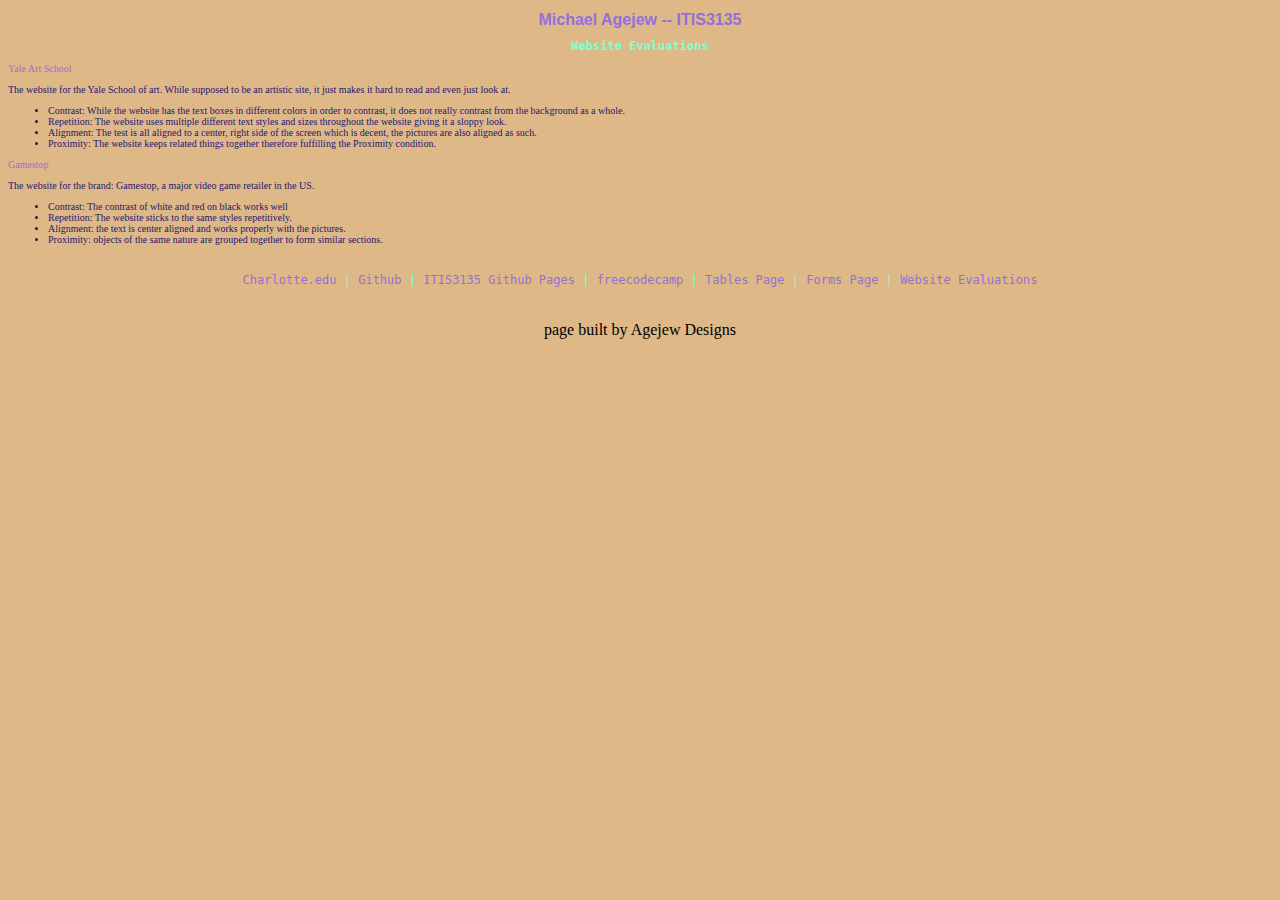
<file: evaluations/index.html>
<!DOCTYPE html>
<html lang=en>
    <link rel="stylesheet" href="default.css">

<head>
    <title>Website_Evaluations</title>
</head>
<body class= "background-color">
    <header>
        <h1 class="purple-text">Michael Agejew -- ITIS3135</h1>
    </header>
<main>
   <h2 class="teal-text">Website Evaluations</h2>
   <section class="chartruse-text"><a href="https://www.art.yale.edu/">Yale Art School</a>
    <p>The website for the Yale School of art. While supposed to be an artistic site, it just makes it hard to read and even just look at.</p>
    <ul>
    <li>Contrast: While the website has the text boxes in different colors in order to contrast, it does not really contrast from the background as a whole. </li>
    <li>Repetition: The website uses multiple different text styles and sizes throughout the website giving it a sloppy look.</li>
    <li>Alignment: The test is all aligned to a center, right side of the screen which is decent, the pictures are also aligned as such.</li>
    <li>Proximity: The website keeps related things together therefore fuffilling the Proximity condition.</li>
    </ul>
   </section>

   <section class="chartruse-text"><a href="https://www.gamestop.com/">Gamestop</a>
<p>
    The website for the brand: Gamestop, a major video game retailer in the US.
</p>
<ul>
    <li>Contrast: The contrast of white and red on black works well</li>
    <li>Repetition: The website sticks to the same styles repetitively.</li>
    <li>Alignment: the text is center aligned and works properly with the pictures.</li>
    <li>Proximity: objects of the same nature are grouped together to form similar sections.</li>
</ul>
</section>
</main>
<footer>
    <br>
    <nav class= "teal-text">
        <a href="https://webpages.uncc.edu/magejew" target="_blank">Charlotte.edu</a>
         | 
        <a href="https://michaelagejew.github.io" target="_blank"> Github</a>
         | 
        <a href="michaelagejew.github.io/itis3135" target="_blank">ITIS3135 Github Pages</a>
         | 
        <a href="https://freecodecamp.org/magejew" target="_blank">freecodecamp</a>
        |
        <a href="https://michaelagejew.github.io/tables/" target="_blank">Tables Page</a>  
        |
        <a href="https://michaelagejew.github.io/forms/" target="_blank">Forms Page</a>   
        |
        <a href="https://michaelagejew.github.io/evaluations/" target="_blank">Website Evaluations</a>
    </nav>
    <br>
    <p>page built by Agejew Designs</p>

</footer>
</body>
 </html>
</file>
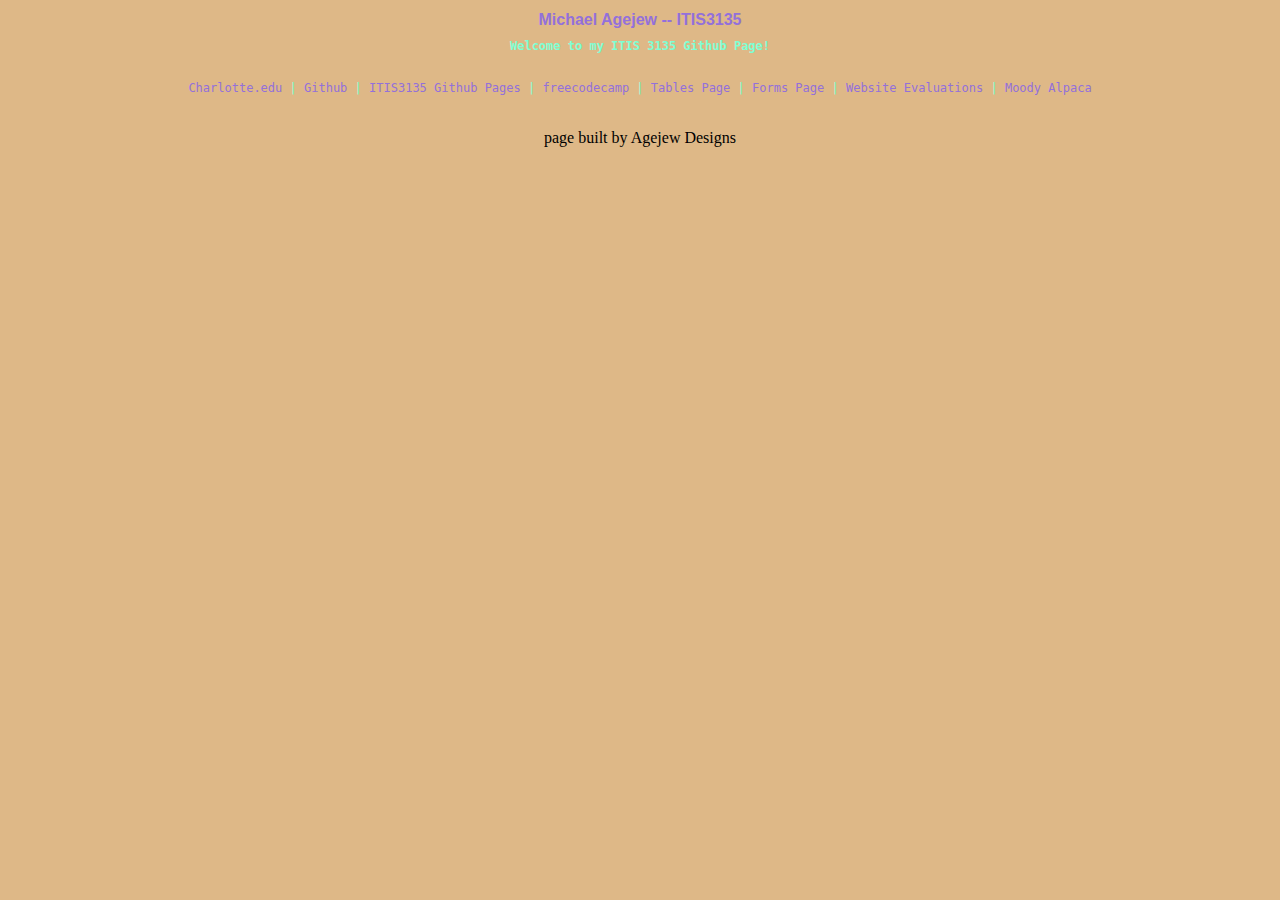
<file: itis3135/index.html>
<!DOCTYPE html>
<html lang=en>

<head>
    <link rel="stylesheet" href="default.css">
    <title>ITIS3135 page</title>
</head>
<body class= "background-color">
    <header>
        <h1 class="purple-text">Michael Agejew -- ITIS3135</h1>
    </header>
<main>
   <h2 class="teal-text">Welcome to my ITIS 3135 Github Page! </h2>
</section>
</main>
<footer>
    <br>
    <nav class= "teal-text">
        <a href="https://webpages.uncc.edu/magejew" target="_blank">Charlotte.edu</a>
         | 
        <a href="https://michaelagejew.github.io" target="_blank"> Github</a>
         | 
        <a href="michaelagejew.github.io/itis3135" target="_blank">ITIS3135 Github Pages</a>
         | 
        <a href="https://freecodecamp.org/magejew" target="_blank">freecodecamp</a>
        |
        <a href="https://michaelagejew.github.io/tables/" target="_blank">Tables Page</a>  
        |
        <a href="https://michaelagejew.github.io/forms/" target="_blank">Forms Page</a>   
        |
        <a href="https://michaelagejew.github.io/evaluations/" target="_blank">Website Evaluations</a>
        |
        <a href="https://michaelagejew.github.io./moodyalpaca" target="_blank">Moody Alpaca</a>
    </nav>
    <br>
    <p>page built by Agejew Designs</p>

</footer>
</body>
 </html>
</file>
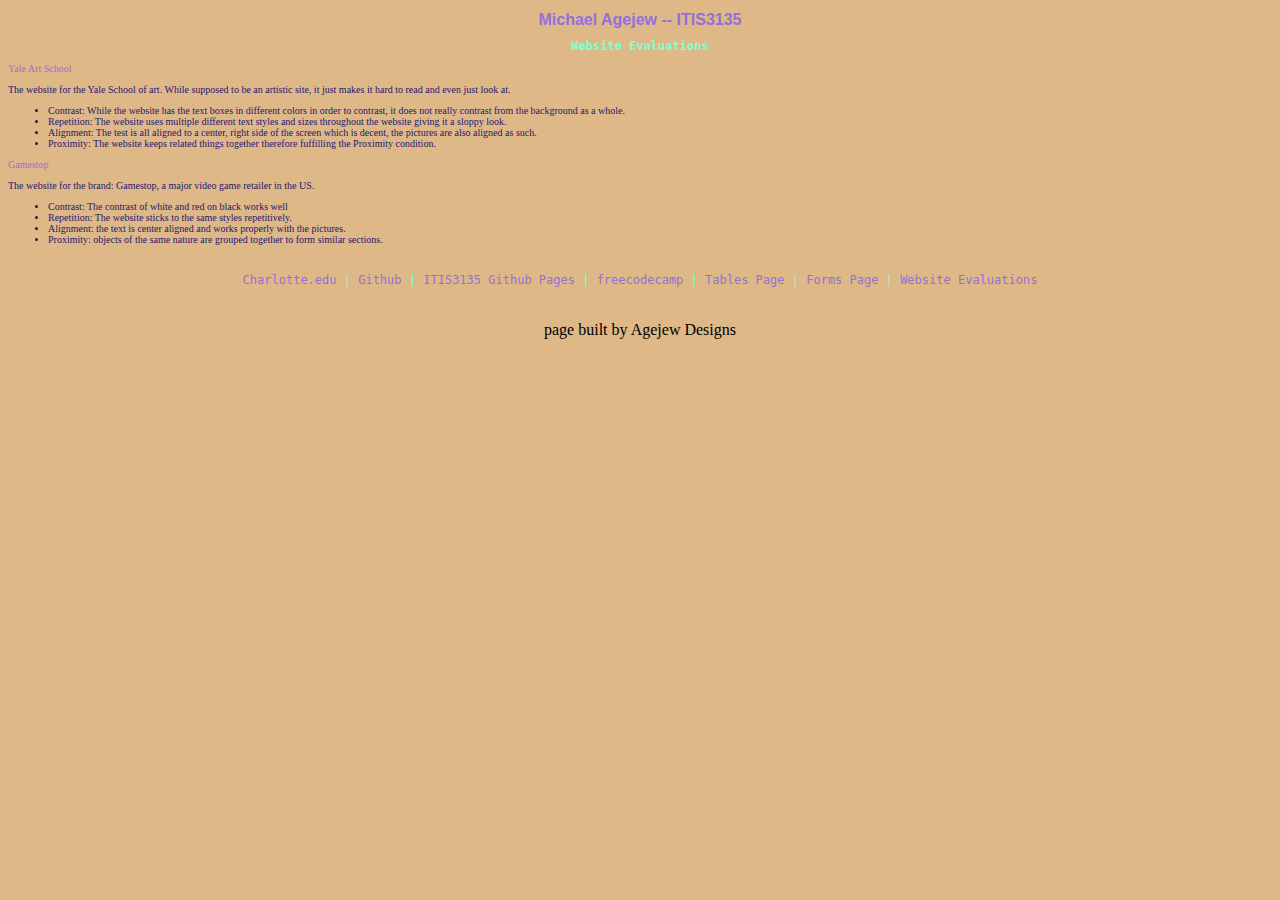
<file: website_evaluations/index.html>
<!DOCTYPE html>
<html lang=en>
<style>
    .purple-text{
        color: #9370DB;
        font-family: sans-serif;
        font-size: 16px;
    }
    .teal-text{
        color:aquamarine;
        font-family: monospace;
        font-size: 12px;
    }
    .chartruse-text{
        color:rgb(39, 22, 114);
        font-family: Georgia;
        font-size: 10px;
    }
    .background-color{
        background-color:burlywood;
    }
    header{
        text-align: center;
    }
    h1{
        text-align: center;
    }
    h2{
        text-align: center;
    }
    footer{
        text-align: center;
    
    }
    a:link{
        color:#9370DB;
        background-color: transparent;
        text-decoration: none;
    }
    a:visited{
        color: aquamarine;
        background-color: transparent;
        text-decoration: none;
    }
    a:hover{
        color: rgb(39, 22, 114);
        background-color: transparent;
        text-decoration: underline;
    }
    a:active{
        color:black;
        background-color: transparent;
        text-decoration: underline;
    }
</style>

<head>
    <title>Website_Evaluations</title>
</head>
<body class= "background-color">
    <header>
        <h1 class="purple-text">Michael Agejew -- ITIS3135</h1>
    </header>
<main>
   <h2 class="teal-text">Website Evaluations</h2>
   <section class="chartruse-text"><a href="https://www.art.yale.edu/">Yale Art School</a>
    <p>The website for the Yale School of art. While supposed to be an artistic site, it just makes it hard to read and even just look at.</p>
    <ul>
    <li>Contrast: While the website has the text boxes in different colors in order to contrast, it does not really contrast from the background as a whole. </li>
    <li>Repetition: The website uses multiple different text styles and sizes throughout the website giving it a sloppy look.</li>
    <li>Alignment: The test is all aligned to a center, right side of the screen which is decent, the pictures are also aligned as such.</li>
    <li>Proximity: The website keeps related things together therefore fuffilling the Proximity condition.</li>
    </ul>
   </section>

   <section class="chartruse-text"><a href="https://www.gamestop.com/">Gamestop</a>
<p>
    The website for the brand: Gamestop, a major video game retailer in the US.
</p>
<ul>
    <li>Contrast: The contrast of white and red on black works well</li>
    <li>Repetition: The website sticks to the same styles repetitively.</li>
    <li>Alignment: the text is center aligned and works properly with the pictures.</li>
    <li>Proximity: objects of the same nature are grouped together to form similar sections.</li>
</ul>
</section>
</main>
<footer>
    <br>
    <nav class= "teal-text">
        <a href="https://webpages.uncc.edu/magejew" target="_blank">Charlotte.edu</a>
         | 
        <a href="https://michaelagejew.github.io" target="_blank"> Github</a>
         | 
        <a href="michaelagejew.github.io/ITIS3135" target="_blank">ITIS3135 Github Pages</a>
         | 
        <a href="https://freecodecamp.org/magejew" target="_blank">freecodecamp</a>
        |
        <a href="https://michaelagejew.github.io/tables/" target="_blank">Tables Page</a>  
        |
        <a href="https://michaelagejew.github.io/forms/" target="_blank">Forms Page</a>   
        |
        <a href="https://michaelagejew.github.io/website_evaluations/" target="_blank">Website Evaluations</a>
    </nav>
    <br>
    <p>page built by Agejew Designs</p>

</footer>
</body>
 </html>
</file>
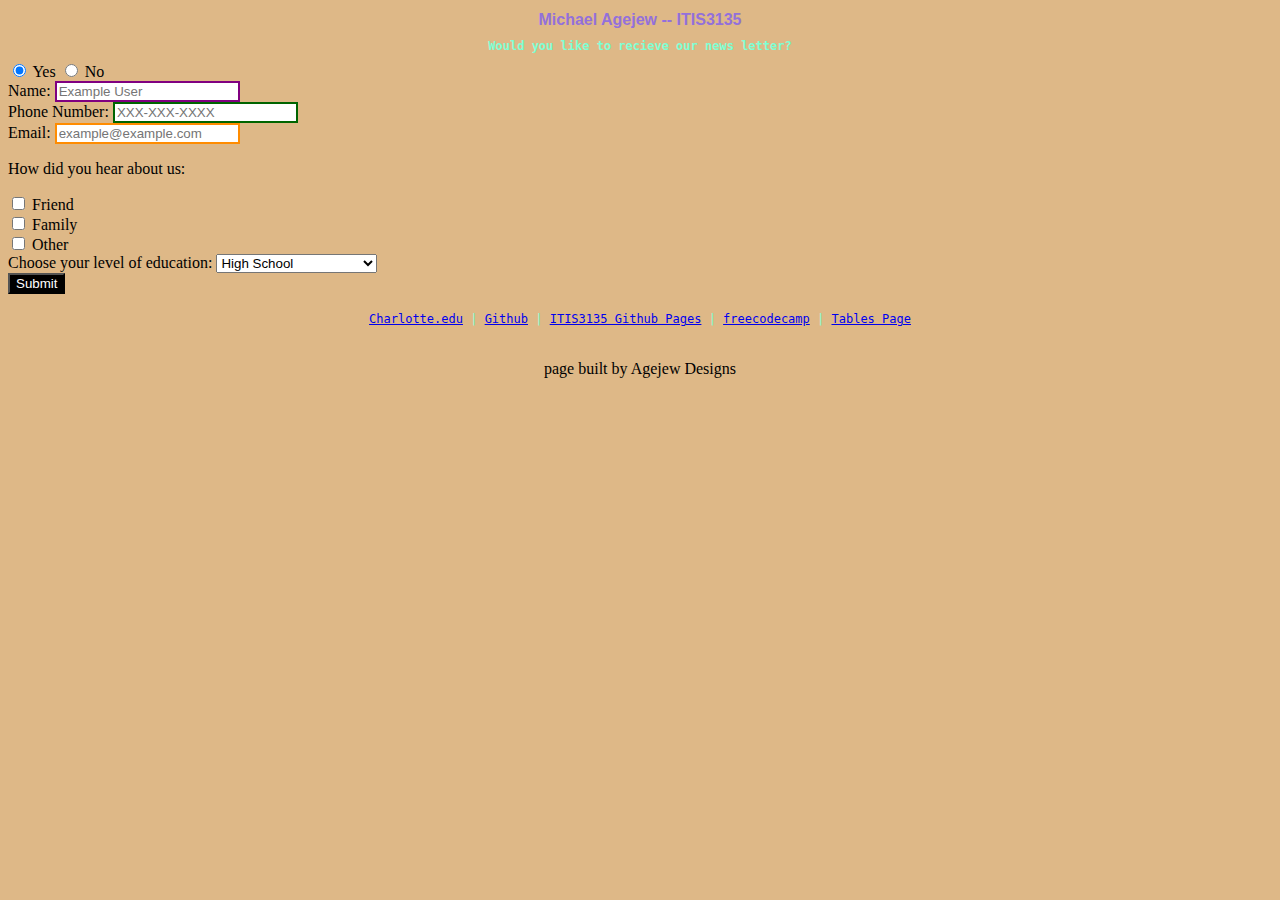
<file: Forms.html>
<!DOCTYPE html>
<html lang=en>
<style>
    .purple-text{
        color: #9370DB;
        font-family: sans-serif;
        font-size: 16px;
    }
    .teal-text{
        color:aquamarine;
        font-family: monospace;
        font-size: 12px;
    }
    .chartruse-text{
        color:rgb(39, 22, 114);
        font-family: Georgia;
        font-size: 10px;
    }
    .background-color{
        background-color:burlywood;
    }
    header{
        text-align: center;
    }
    h1{
        text-align: center;
    }
    h2{
        text-align: center;
    }
    footer{
        text-align: center;
    
    }
    .button{
        background-color: black;
        color: white;
    }
    input[type=text]{
        border: 2px solid purple;
        text-align: justify;
        font-family: fantasy,sans-serif;
    }
    input[type=number]{
        border: 2px solid darkgreen;
        text-align: justify;
    }
    input[type=email]{
        border: 2px solid darkorange;
        text-align: justify;
        font-family: fantasy,sans-serif;
    }
</style>

<head>
    <title>Tables</title>
</head>
<body class= "background-color">
    <header>
        <h1 class="purple-text">Michael Agejew -- ITIS3135</h1>
    </header>
<main>
    <h1 class="teal-text">Would you like to recieve our news letter?</h1>
   <form action="#">
    <input type="radio" id="yes" name="yes" value="" checked >
    <label for="yes" >Yes</label>
    <input type="radio" id="no" name="yes" value="" >
    <label for="no" >No</label><br>
       <label for="name">Name:</label>
       <input type="text" id="name" name="name" required placeholder="Example User"><br>
       <label for="phone">Phone Number:</label>
       <input type="number" id="phone" name="phone" maxlength="10" size="10" required placeholder="XXX-XXX-XXXX"><br> 
       <label for="email">Email:</label>
       <input type="email" id="email" name="email" required placeholder="example@example.com"><br>
       <p>How did you hear about us:</p>
       <input type="checkbox" id="friend" name="friend">
       <label for="friend">Friend</label><br>
       <input type="checkbox" id="family" name="family">
       <label for="family">Family</label><br>
       <input type="checkbox" id="other" name="other">
       <label for="other">Other</label><br>
       <label for="education">Choose your level of education:</label>
       <select name="education" id="education">
           <option value="highschool">High School</option>
           <option value="some">Some College</option>
           <option value="grad">Graduated College</option>
           <option value="post">Post College Education</option>
           <option value="other">Other</option>
       </select><br>
       <input type="submit" value="Submit" class="button">
     </form>
</main>
<footer>
    <br>
    <nav class= "teal-text">
        <a href="https://webpages.uncc.edu/magejew" target="_blank">Charlotte.edu</a>
         | 
        <a href="https://michaelagejew.github.io" target="_blank"> Github</a>
         | 
        <a href="michaelagejew.github.io/ITIS3135" target="_blank">ITIS3135 Github Pages</a>
         | 
        <a href="https://freecodecamp.org/magejew" target="_blank">freecodecamp</a>
        |
        <a href="https://michaelagejew.github.io/tables/" target="_blank">Tables Page</a>   
    </nav>
    <br>
    <p>page built by Agejew Designs</p>

</footer>
</body>
 </html>
</file>
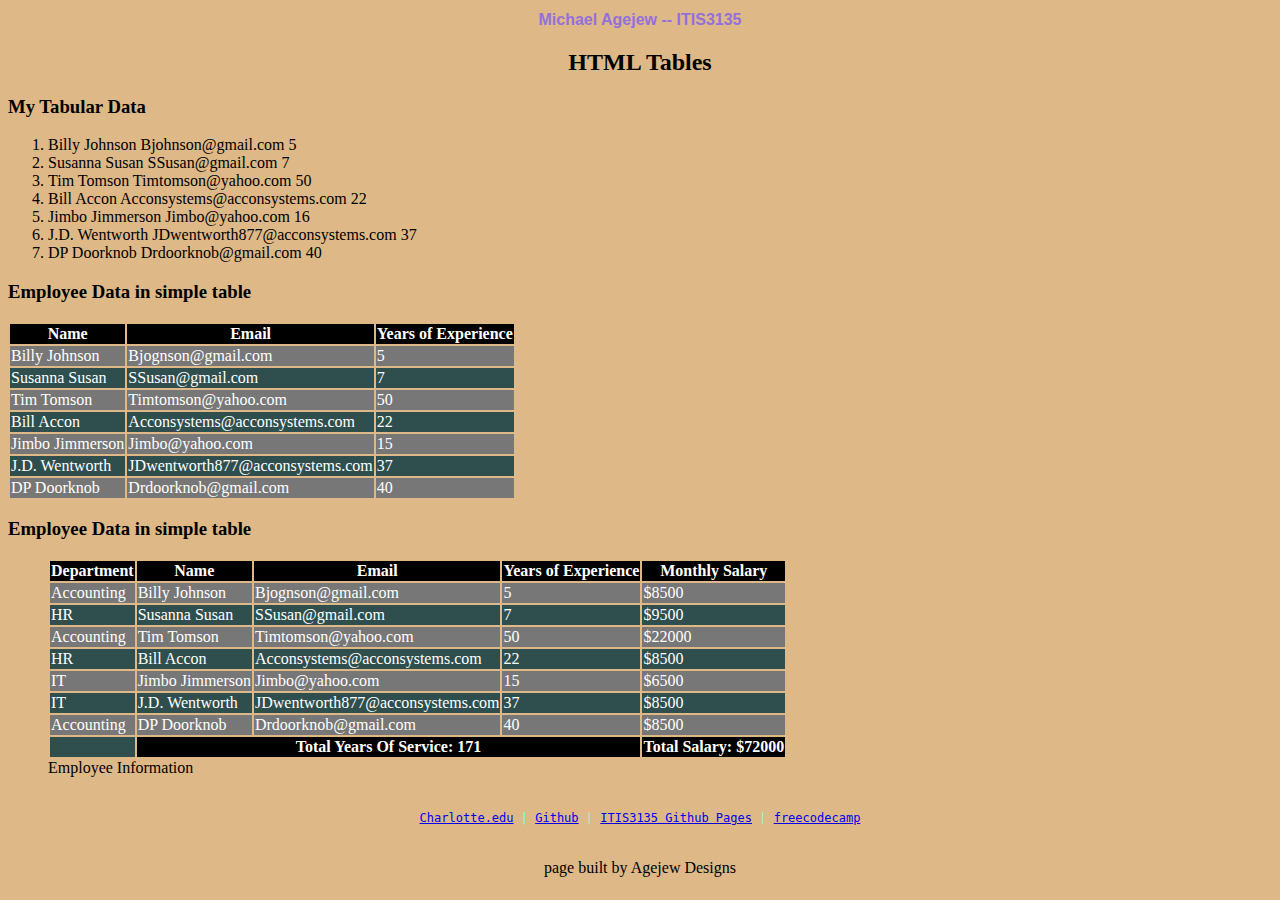
<file: tables.html>
<!DOCTYPE html>
<style>
    .purple-text{
        color: #9370DB;
        font-family: sans-serif;
        font-size: 16px;
    }
    .teal-text{
        color:aquamarine;
        font-family: monospace;
        font-size: 12px;
    }
    .chartruse-text{
        color:rgb(39, 22, 114);
        font-family: Georgia;
        font-size: 10px;
    }
    .background-color{
        background-color:burlywood;
    }
    header{
        text-align: center;
    }
    h1{
        text-align: center;
    }
    h2{
        text-align: center;
    }
    footer{
        text-align: center;
    }
    img{
        display:block;
        margin-left: auto;
        margin-right: auto;
    }
    table tr:nth-child(even){
        background-color: #777;
        color: white;
    }
    table tr:nth-child(odd){
        background-color: darkslategray;
        color:white;
    }
    table th{
        background-color: black;
        color:white;
    }

</style>
<html lang ="en">

<body class= "background-color">
<header>
    <h1 class="purple-text">Michael Agejew -- ITIS3135</h1>
</header>
<main>
    <h2>HTML Tables</h2>
    <h3>My Tabular Data</h3>
        <ol>
            <li>Billy Johnson Bjohnson@gmail.com 5</li>
            <li>Susanna Susan SSusan@gmail.com 7</li>
            <li>Tim Tomson Timtomson@yahoo.com 50</li>
            <li>Bill Accon Acconsystems@acconsystems.com 22</li>
            <li>Jimbo Jimmerson Jimbo@yahoo.com 16</li>
            <li>J.D. Wentworth JDwentworth877@acconsystems.com 37</li>
            <li>DP Doorknob Drdoorknob@gmail.com 40</li>
        </ol>
    <h3>Employee Data in simple table</h3>
    <table>
        <tr>
            <th>Name</th>
            <th>Email</th>
            <th>Years of Experience</th>
        </tr>
    <tr>
        <td>Billy Johnson</td>
        <td>Bjognson@gmail.com</td>
        <td>5</td>
    </tr>
        <tr>
            <td>Susanna Susan</td>
            <td>SSusan@gmail.com</td>
            <td>7</td>
        </tr>
        <tr>
            <td>Tim Tomson</td>
            <td>Timtomson@yahoo.com</td>
            <td>50</td>
        </tr>
        <tr>
            <td>Bill Accon</td>
            <td>Acconsystems@acconsystems.com</td>
            <td>22</td>
        </tr>
        <tr>
            <td>Jimbo Jimmerson</td>
            <td>Jimbo@yahoo.com</td>
            <td>15</td>
        </tr>
        <tr>
            <td>J.D. Wentworth</td>
            <td>JDwentworth877@acconsystems.com</td>
            <td>37</td>
        </tr>
        <tr>
            <td>DP Doorknob</td>
            <td>Drdoorknob@gmail.com</td>
            <td>40</td>
    </table>


    <h3>Employee Data in simple table</h3>
    <figure>
    <table>
        <tr>
            <th>Department</th>
            <th>Name</th>
            <th>Email</th>
            <th>Years of Experience</th>
            <th>Monthly Salary</th>
        </tr>
    <tr>
        <td>Accounting</td>
        <td>Billy Johnson</td>
        <td>Bjognson@gmail.com</td>
        <td>5</td>
        <td>$8500</td>
    </tr>
        <tr>
            <td>HR</td>
            <td>Susanna Susan</td>
            <td>SSusan@gmail.com</td>
            <td>7</td>
            <td>$9500</td>
        </tr>
        <tr>
            <td>Accounting</td>
            <td>Tim Tomson</td>
            <td>Timtomson@yahoo.com</td>
            <td>50</td>
            <td>$22000</td>
        </tr>
        <tr>
            <td>HR</td>
            <td>Bill Accon</td>
            <td>Acconsystems@acconsystems.com</td>
            <td>22</td>
            <td>$8500</td>
        </tr>
        <tr>
            <td>IT</td>
            <td>Jimbo Jimmerson</td>
            <td>Jimbo@yahoo.com</td>
            <td>15</td>
            <td>$6500</td>
        </tr>
        <tr>
            <td>IT</td>
            <td>J.D. Wentworth</td>
            <td>JDwentworth877@acconsystems.com</td>
            <td>37</td>
            <td>$8500</td>
        </tr>
        <tr>
            <td>Accounting</td>
            <td>DP Doorknob</td>
            <td>Drdoorknob@gmail.com</td>
            <td>40</td>
            <td>$8500</td>
            </tr>
            <col><colgroup span="3"></colgroup>
                <colgroup span="3"></colgroup>
            <tr>
                <td rowspan="3"></td>
                <th colspan="3" scope="colgroup">Total Years Of Service: 171</th>
                <th colspan="2" scope="colgroup">Total Salary: $72000</th>
            </tr>
    </table>
    <figcaption>Employee Information</figcaption>
</figure>
</main>
<footer>
    <br>
    <nav class= "teal-text">
        <a href="https://webpages.uncc.edu/magejew" target="_blank">Charlotte.edu</a>
         | 
        <a href="https://michaelagejew.github.io" target="_blank"> Github</a>
         | 
        <a href="michaelagejew.github.io/ITIS3135" target="_blank">ITIS3135 Github Pages</a>
         | 
        <a href="https://freecodecamp.org/magejew" target="_blank">freecodecamp</a>
    </nav>
    <br>
    <p>page built by Agejew Designs</p>

</footer>
</body>
 </html>
</file>
<file: evaluations/default.css>
.purple-text{
    color: #9370DB;
    font-family: sans-serif;
    font-size: 16px;
}
.teal-text{
    color:aquamarine;
    font-family: monospace;
    font-size: 12px;
}
.chartruse-text{
    color:rgb(39, 22, 114);
    font-family: Georgia;
    font-size: 10px;
}
.background-color{
    background-color:burlywood;
}
header{
    text-align: center;
}
h1{
    text-align: center;
}
h2{
    text-align: center;
}
footer{
    text-align: center;

}
.button{
    background-color: black;
    color: white;
}
input[type=text]{
    border: 2px solid purple;
    text-align: justify;
    font-family: fantasy,sans-serif;
}
input[type=number]{
    border: 2px solid darkgreen;
    text-align: justify;
}
input[type=email]{
    border: 2px solid darkorange;
    text-align: justify;
    font-family: fantasy,sans-serif;
}
a:link{
    color:#9370DB;
    background-color: transparent;
    text-decoration: none;
}
a:visited{
    color: aquamarine;
    background-color: transparent;
    text-decoration: none;
}
a:hover{
    color: rgb(39, 22, 114);
    background-color: transparent;
    text-decoration: underline;
}
a:active{
    color:black;
    background-color: transparent;
    text-decoration: underline;
}
</file>
<file: itis3135/default.css>
.purple-text{
    color: #9370DB;
    font-family: sans-serif;
    font-size: 16px;
}
.teal-text{
    color:aquamarine;
    font-family: monospace;
    font-size: 12px;
}
.chartruse-text{
    color:rgb(39, 22, 114);
    font-family: Georgia;
    font-size: 10px;
}
.background-color{
    background-color:burlywood;
}
header{
    text-align: center;
}
h1{
    text-align: center;
}
h2{
    text-align: center;
}
footer{
    text-align: center;

}
.button{
    background-color: black;
    color: white;
}
input[type=text]{
    border: 2px solid purple;
    text-align: justify;
    font-family: fantasy,sans-serif;
}
input[type=number]{
    border: 2px solid darkgreen;
    text-align: justify;
}
input[type=email]{
    border: 2px solid darkorange;
    text-align: justify;
    font-family: fantasy,sans-serif;
}
a:link{
    color:#9370DB;
    background-color: transparent;
    text-decoration: none;
}
a:visited{
    color: aquamarine;
    background-color: transparent;
    text-decoration: none;
}
a:hover{
    color: rgb(39, 22, 114);
    background-color: transparent;
    text-decoration: underline;
}
a:active{
    color:black;
    background-color: transparent;
    text-decoration: underline;
}
</file>
